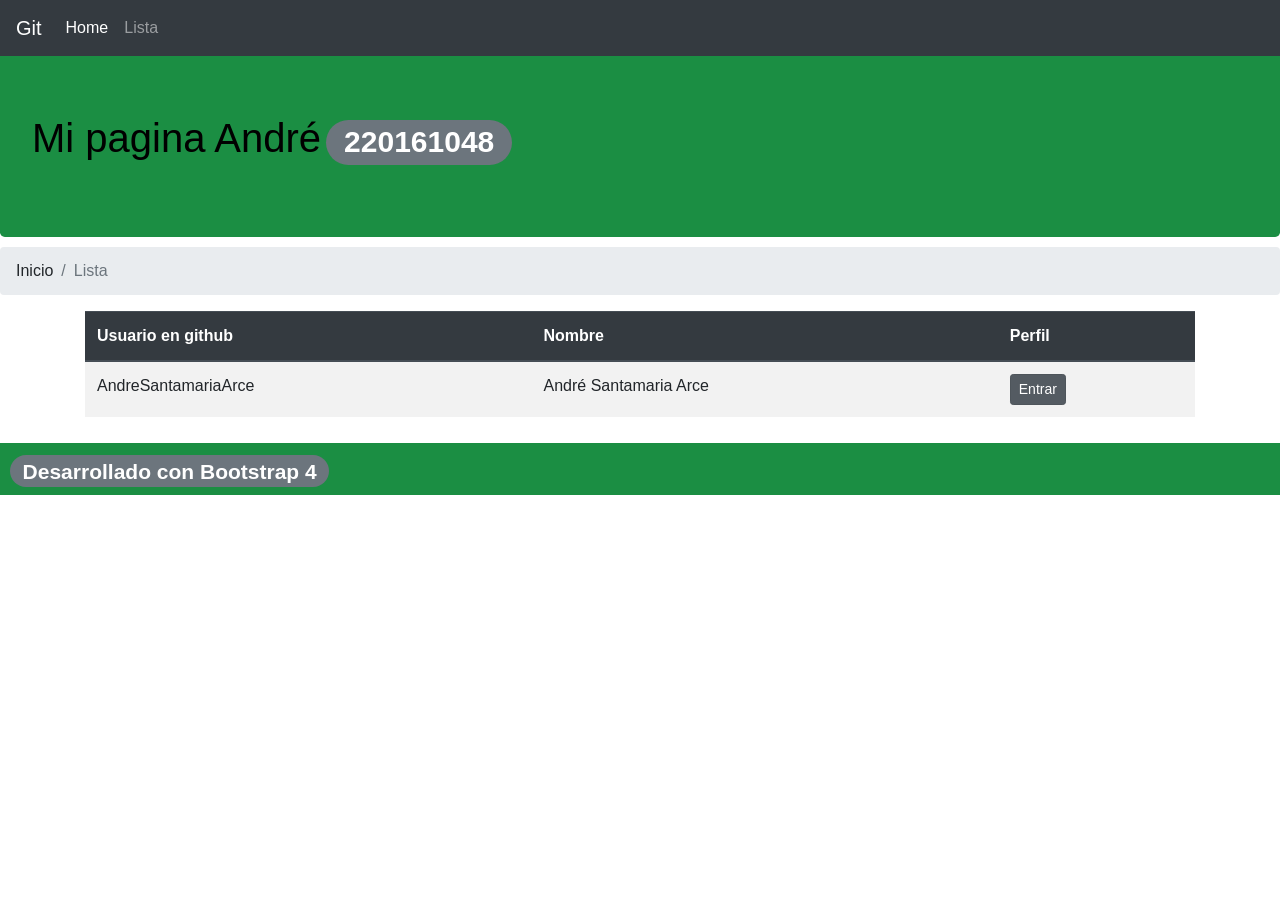
<file: lista.html>
<!doctype html>
<html lang="en">
    <head>
        <meta charset="utf-8">
        <meta name="viewport" content="width=device-width, initial-scale=1, shrink-to-fit=no">

        <link rel="stylesheet" href="https://cdn.jsdelivr.net/npm/bootstrap@4.6.1/dist/css/bootstrap.min.css" integrity="sha384-zCbKRCUGaJDkqS1kPbPd7TveP5iyJE0EjAuZQTgFLD2ylzuqKfdKlfG/eSrtxUkn" crossorigin="anonymous">
        <link rel="stylesheet" href="css/main.css"> 

        <title>Perfiles</title>
        <nav class="navbar navbar-expand-md navbar-dark bg-dark fixed-top">
            <a class="navbar-brand" href="#">Git</a>
            <button class="navbar-toggler" type="button" data-bs-toggle="collapse" data-bs-target="#navbarSupportedContent" aria-controls="navbarSupportedContent" aria-expanded="false" aria-label="Toggle navigation">
                <span class="navbar-toggler-icon"></span>
            </button>
            <div class="collapse navbar-collapse" id="navbarSupportedContent">
                <ul class="navbar-nav mr-auto">
                    <li class="nav-item active"><a href="./index.html" class="nav-link"><i class="bi bi-house"></i>Home</a></li>
                    <li class="nav-item"><a href="./lista.html" class="nav-link">Lista</a></li>
                </ul>
            </div>
        </nav>
    </head>
    
    <body>
    <div class="jumbotron">
        <h1>Mi pagina André<span class="badge badge-pill badge-secondary" style="margin-left: 5px;">220161048</span></h1>
        </div>
            <nav aria-label="breadcrumb">
                <ol class="breadcrumb">
                    <li class="breadcrumb-item">
                        Inicio
                    </li>
                    <li class="breadcrumb-item active" aria-current="page">Lista</li>
                </ol>
            </nav>
        <div class="container">
            <div class="table-responsive">
                <table class="table table-striped">
                    <thead class="thead-dark">
                        <th>Usuario en github</th>
                        <th>Nombre</th>
                        <th>Perfil            
                        </th>
                    </thead>
                    <tbody>
                        <tr>
                            <td>AndreSantamariaArce</td>
                            <td>André Santamaria Arce</td>
                            <td>
                                <a href="./plantilla.html" class="btn btn-secondary btn-sm active" role="button" aria-pressed="true">Entrar</a>
                            </td>
                        </tr>
                    </tbody>
                </table>
            </div>
        </div>
        <footer>
            <div class="row">
                <div class="col-sm-4">
                    <h3><span class="badge badge-pill badge-secondary">Desarrollado con Bootstrap 4</span></h3>
                </div>
            </div>
        </footer>
        <script src="https://cdn.jsdelivr.net/npm/jquery@3.5.1/dist/jquery.slim.min.js" integrity="sha384-DfXdz2htPH0lsSSs5nCTpuj/zy4C+OGpamoFVy38MVBnE+IbbVYUew+OrCXaRkfj" crossorigin="anonymous"></script>
        <script src="https://cdn.jsdelivr.net/npm/popper.js@1.16.1/dist/umd/popper.min.js" integrity="sha384-9/reFTGAW83EW2RDu2S0VKaIzap3H66lZH81PoYlFhbGU+6BZp6G7niu735Sk7lN" crossorigin="anonymous"></script>
        <script src="https://cdn.jsdelivr.net/npm/bootstrap@4.6.1/dist/js/bootstrap.min.js" integrity="sha384-VHvPCCyXqtD5DqJeNxl2dtTyhF78xXNXdkwX1CZeRusQfRKp+tA7hAShOK/B/fQ2" crossorigin="anonymous"></script>
    </body>
</html>
</file>
<file: css/main.css>
.jumbotron {
  background-color: #1b8e43;
  color: black;
  margin-top: 50px;
  margin-bottom: 10px; }

footer {
  padding: 10px 10px 0 10px;
  background-color: #1b8e43;
  margin-top: 10px;
  margin-bottom: 0px; }

.card-lenguaje {
    flex: 1 200px;
    margin-top: 10px;
    margin-bottom: 0px;
    background-color: #36a5ca47; }
</file>
